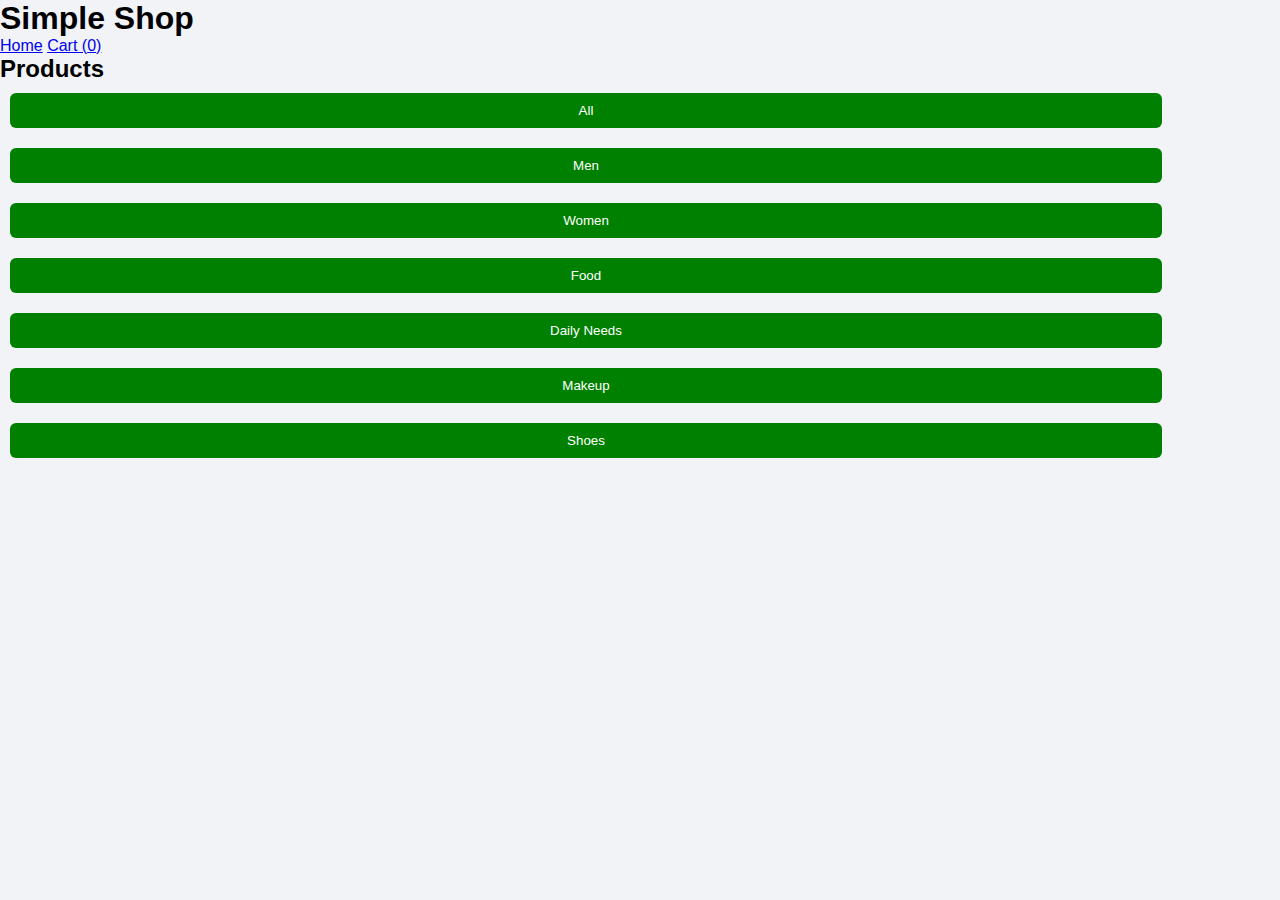
<file: Index.html>
<!DOCTYPE html>
<html lang="en">
<head>
    <meta charset="UTF-8">
    <meta name="viewport" content="width=device-width, initial-scale=1.0">
    <title>Simple Shop</title>
    <link rel="stylesheet" href="styles.css">
</head>
<body>

<header>
    <h1>Simple Shop</h1>
    <nav>
        <a href="index.html">Home</a>
        <a href="cart.html">Cart (<span id="cart-count">0</span>)</a>
    </nav>
</header>

<main>
    <section id="products">
        <h2>Products</h2>

        <div class="category-buttons">
            <button onclick="filterCategory('all')">All</button>
            <button onclick="filterCategory('men')">Men</button>
            <button onclick="filterCategory('women')">Women</button>
            <button onclick="filterCategory('food')">Food</button>
            <button onclick="filterCategory('daily')">Daily Needs</button>
            <button onclick="filterCategory('makeup')">Makeup</button>
            <button onclick="filterCategory('shoes')">Shoes</button>
        </div>

        <div class="product-grid"></div>
    </section>
</main>

<script src="script.js"></script>

</body>
</html>
</file>
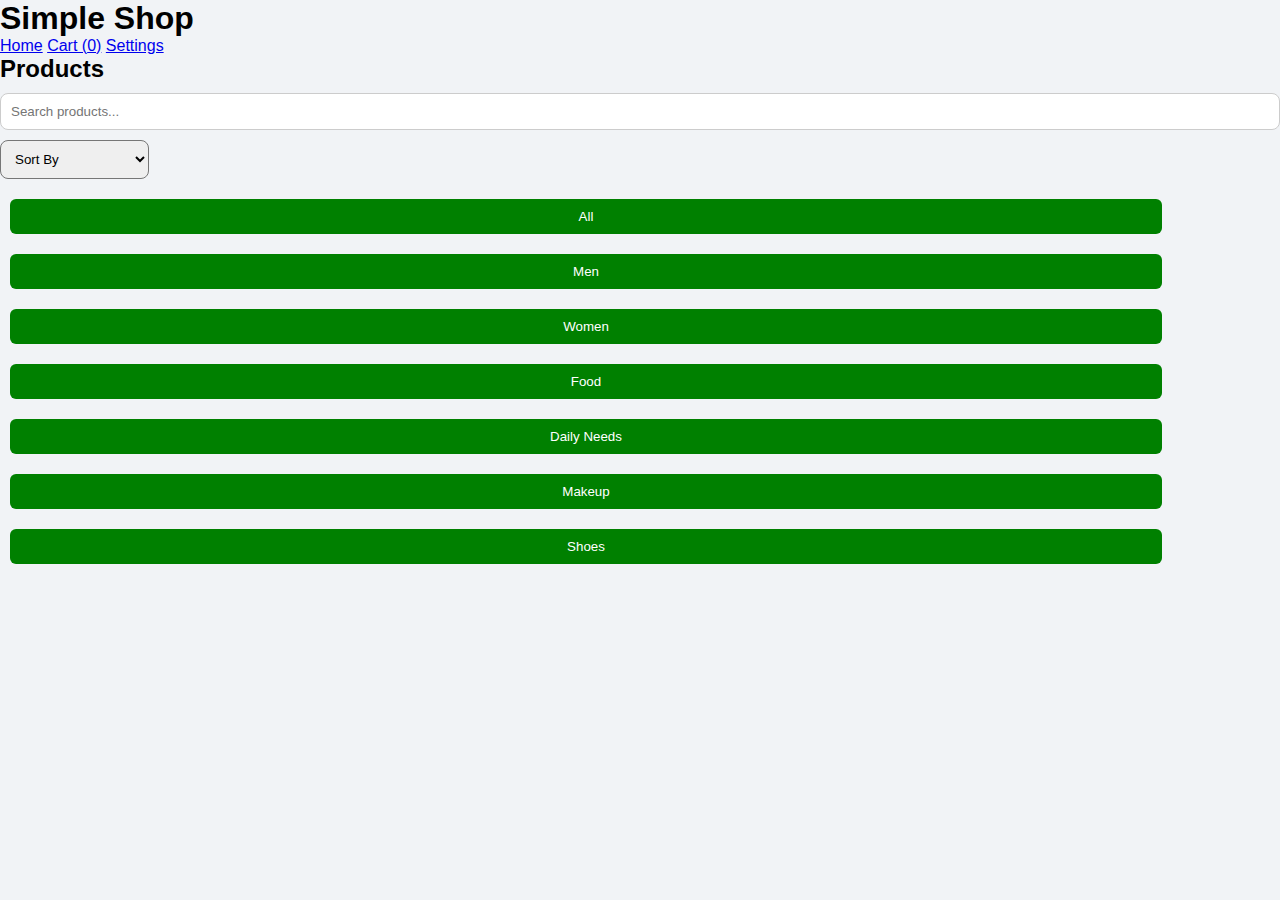
<file: index.html>
<!DOCTYPE html>
<html lang="en">
<head>
    <meta charset="UTF-8">
    <meta name="viewport" content="width=device-width, initial-scale=1.0">
    <title>Simple Shop</title>
    <link rel="stylesheet" href="styles.css">
</head>
<body>

<header>
    <h1 id="shopName">Simple Shop</h1>
    <nav>
        <a href="index.html">Home</a>
        <a href="cart.html">Cart (<span id="cart-count">0</span>)</a>
        <a href="settings.html">Settings</a>    
    </nav>
</header>

<main>
    <section id="products">
        <h2>Products</h2>
<input 
    type="text" 
    id="searchInput" 
    placeholder="Search products..." 
    onkeyup="searchProducts()"
    style="width:100%; padding:10px; margin:10px 0; border-radius:8px; border:1px solid #ccc;"
>

<select onchange="sortProducts(this.value)" style="padding:10px; margin-bottom:10px; border-radius:8px;">
    <option value="default">Sort By</option>
    <option value="low">Price Low → High</option>
    <option value="high">Price High → Low</option>
</select>
        <div class="category-buttons">
            <button onclick="filterCategory('all')">All</button>
            <button onclick="filterCategory('men')">Men</button>
            <button onclick="filterCategory('women')">Women</button>
            <button onclick="filterCategory('food')">Food</button>
            <button onclick="filterCategory('daily')">Daily Needs</button>
            <button onclick="filterCategory('makeup')">Makeup</button>
            <button onclick="filterCategory('shoes')">Shoes</button>
        </div>

        <div class="product-grid"></div>
    </section>
</main>

<script src="script.js"></script>

<script>
document.getElementById("shopName").textContent =
localStorage.getItem("shopName") || "Simple Shop";
</script>
<script>
const shopName = localStorage.getItem("shopName") || "Simple Shop";
document.getElementById("shopName").textContent = shopName;
document.title = shopName;
</script>
</body>
</html>
</file>
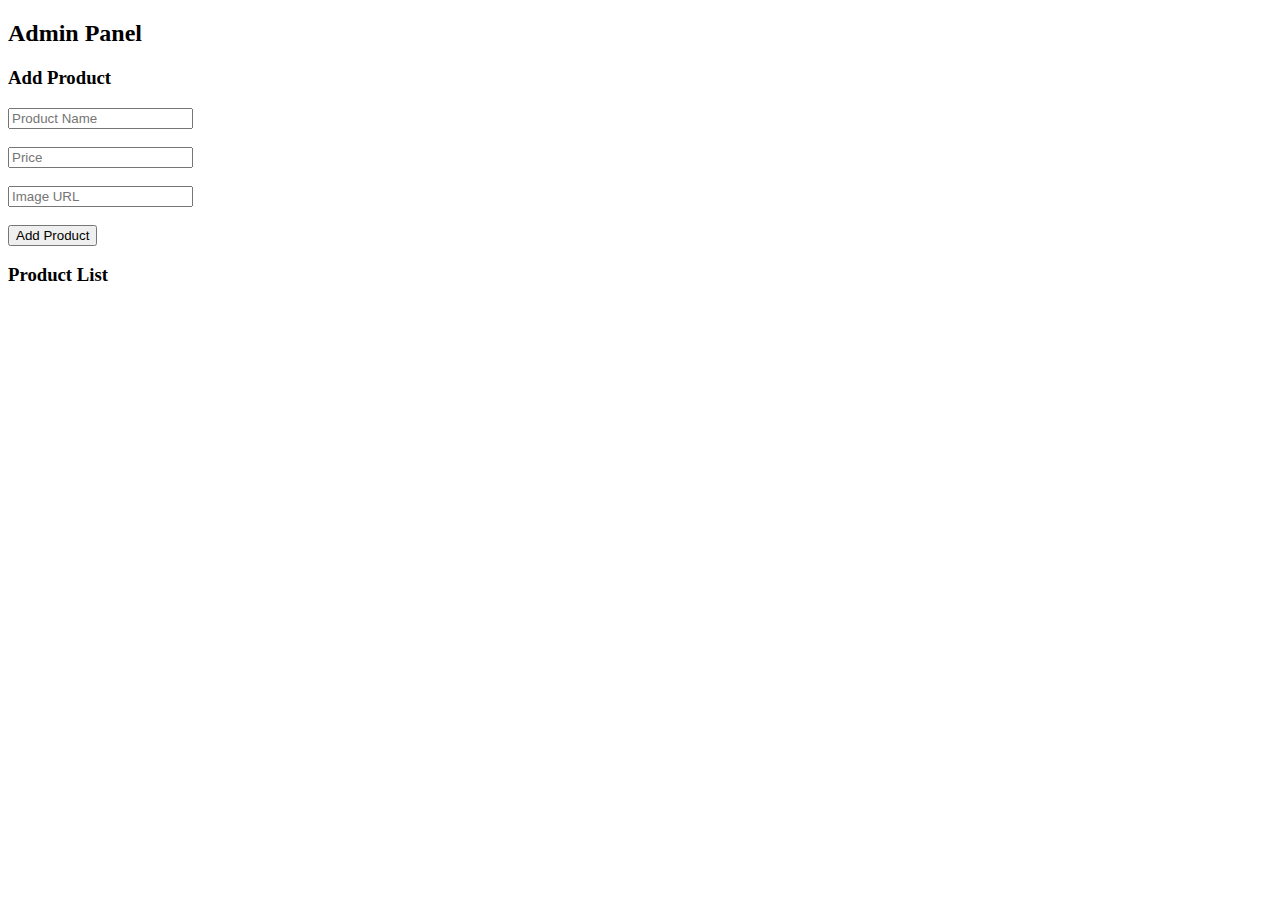
<file: admin.html>
<!DOCTYPE html>
<html>
<head>
<meta name="viewport" content="width=device-width, initial-scale=1.0">
<title>Admin Panel</title>
</head>

<body>

<h2>Admin Panel</h2>

<h3>Add Product</h3>

<input type="text" id="name" placeholder="Product Name"><br><br>
<input type="number" id="price" placeholder="Price"><br><br>
<input type="text" id="image" placeholder="Image URL"><br><br>

<button onclick="addProduct()">Add Product</button>

<h3>Product List</h3>
<div id="productList"></div>

<script>

let products = JSON.parse(localStorage.getItem("products")) || [];

function showProducts(){

let list = document.getElementById("productList");
list.innerHTML = "";

products.forEach((p,i)=>{

list.innerHTML += `
<div>
${p.name} - ₹${p.price}
<button onclick="deleteProduct(${i})">Delete</button>
</div>
`;

});

}

function addProduct(){

let name = document.getElementById("name").value;
let price = document.getElementById("price").value;
let image = document.getElementById("image").value;

products.push({name,price,image});

localStorage.setItem("products",JSON.stringify(products));

showProducts();

}

function deleteProduct(i){

products.splice(i,1);

localStorage.setItem("products",JSON.stringify(products));

showProducts();

}

showProducts();

</script>

</body>
</html>
</file>
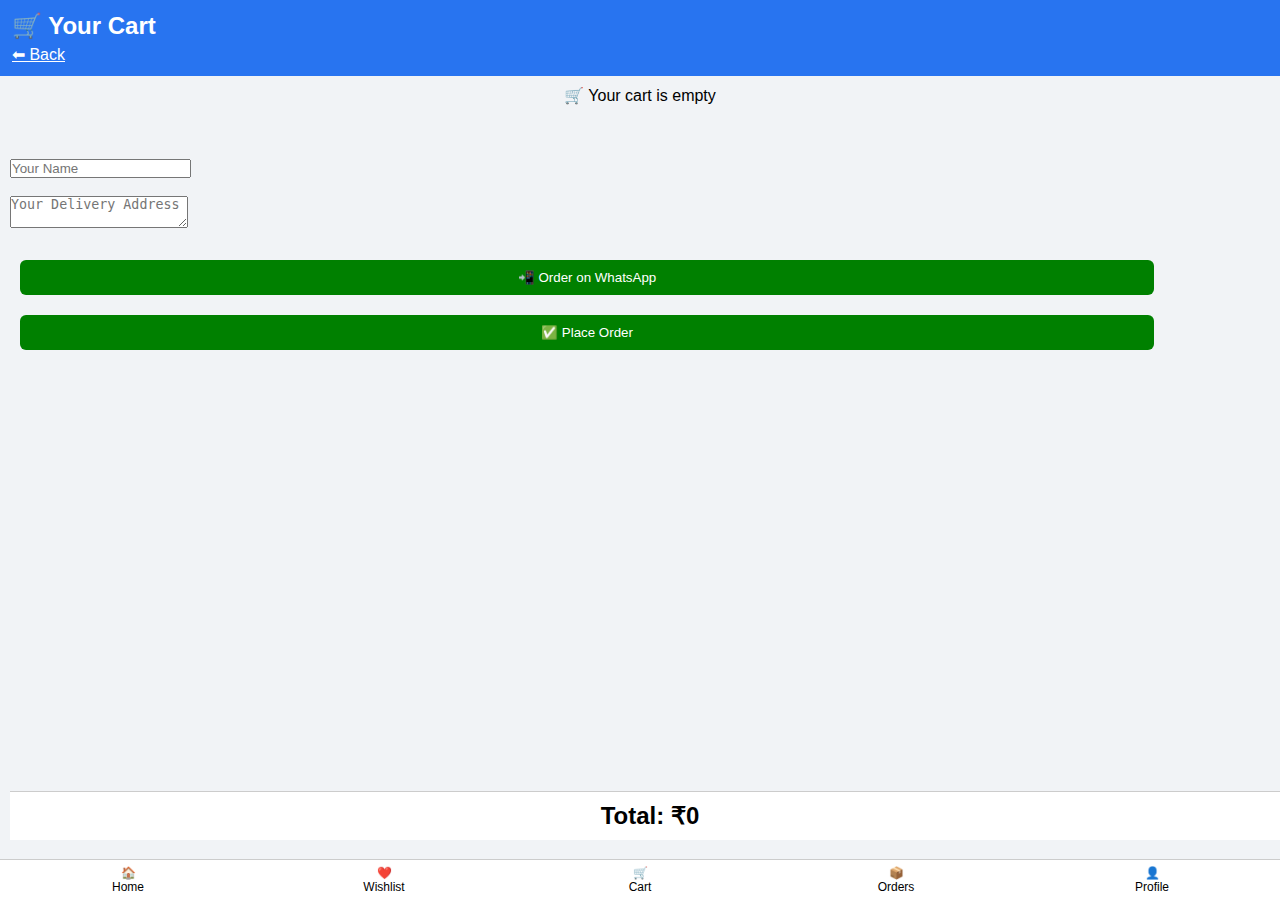
<file: cart.html>
<!DOCTYPE html>
<html lang="en">
<head>
<meta charset="UTF-8">
<meta name="viewport" content="width=device-width, initial-scale=1.0">
<title>Your Cart</title>
<link rel="stylesheet" href="styles.css">
</head>

<body>

<header class="header">
<h2>🛒 Your Cart</h2>
<a href="index.html" style="color:white;">⬅ Back</a>
</header>

<main style="padding:10px;">

<div id="cart-items"></div>

<!-- Total -->
<h2 id="cart-total" class="cart-total">Total: ₹0</h2>

<br><br><br>

<!-- User Info -->
<input type="text" id="customerName" placeholder="Your Name">

<br><br>

<textarea id="customerAddress" placeholder="Your Delivery Address"></textarea>

<br><br>

<button onclick="orderOnWhatsApp()">📲 Order on WhatsApp</button>

<button onclick="placeOrder()">✅ Place Order</button>

</main>

<script>

let cart = JSON.parse(localStorage.getItem("cart")) || [];

/* REMOVE ITEM */
function removeItem(index){
cart.splice(index,1);
localStorage.setItem("cart",JSON.stringify(cart));
renderCart();
}

/* QUANTITY CHANGE */
function changeQty(index, change){

cart[index].quantity += change;

if(cart[index].quantity <= 0){
cart.splice(index,1);
}

localStorage.setItem("cart", JSON.stringify(cart));
renderCart();

}

/* SHOW CART */
function renderCart(){

let container = document.getElementById("cart-items");
let totalEl = document.getElementById("cart-total");

container.innerHTML = "";

if(cart.length === 0){
container.innerHTML = "<p style='text-align:center;'>🛒 Your cart is empty</p>";
totalEl.textContent = "Total: ₹0";
return;
}

let total = 0;

cart.forEach((item,i)=>{

total += item.price * item.quantity;

container.innerHTML += `
<div class="card" style="display:flex; gap:12px; align-items:center;">

<img src="${item.image}" style="width:90px; height:90px; border-radius:10px;">

<div style="flex:1;">
<p style="font-weight:bold;">${item.name}</p>
<p style="color:green;">₹${item.price}</p>

<div style="margin-top:5px;">
<button onclick="changeQty(${i}, -1)">➖</button>
<span style="margin:0 10px;">${item.quantity}</span>
<button onclick="changeQty(${i}, 1)">➕</button>
</div>

</div>

<button onclick="removeItem(${i})" style="background:red;">❌</button>

</div>
`;

});

totalEl.textContent = "Total: ₹" + total;

}

/* WHATSAPP ORDER */
function orderOnWhatsApp(){

if(cart.length == 0){
alert("Your cart is empty");
return;
}

let name = document.getElementById("customerName").value;
let address = document.getElementById("customerAddress").value;

if(name == "" || address == ""){
alert("Please enter your name and address");
return;
}

let phone = "91XXXXXXXXXX"; // 👉 নিজের নম্বর বসাও

let message = "New Order%0A%0A";
message += "Name: " + name + "%0A";
message += "Address: " + address + "%0A%0A";

let total = 0;

cart.forEach((item,i)=>{
message += (i+1) + ". " + item.name + " x " + item.quantity + "%0A";
total += item.price * item.quantity;
});

message += "%0ATotal: ₹" + total;

let url = "https://wa.me/" + phone + "?text=" + message;
window.open(url);

}

/* SAVE ORDER */
function placeOrder(){

if(cart.length == 0){
alert("Cart is empty");
return;
}

let name = document.getElementById("customerName").value;
let address = document.getElementById("customerAddress").value;

if(name == "" || address == ""){
alert("Enter name & address");
return;
}

let orders = JSON.parse(localStorage.getItem("orders")) || [];

let orderID = "ORD" + Math.floor(Math.random()*100000);

orders.push({
id: orderID,
items: cart,
name: name,
address: address,
status: "Pending"
});

localStorage.setItem("orders", JSON.stringify(orders));

alert("✅ Order Placed! ID: " + orderID);

cart = [];
localStorage.removeItem("cart");

renderCart();

}

/* LOAD */
renderCart();

</script>

<!-- Bottom Nav -->
<div class="bottom-nav">
<a href="index.html">🏠<br>Home</a>
<a href="wishlist.html">❤️<br>Wishlist</a>
<a href="cart.html">🛒<br>Cart</a>
<a href="orders.html">📦<br>Orders</a>
<a href="profile.html">👤<br>Profile</a>
</div>

</body>
</html>
</file>
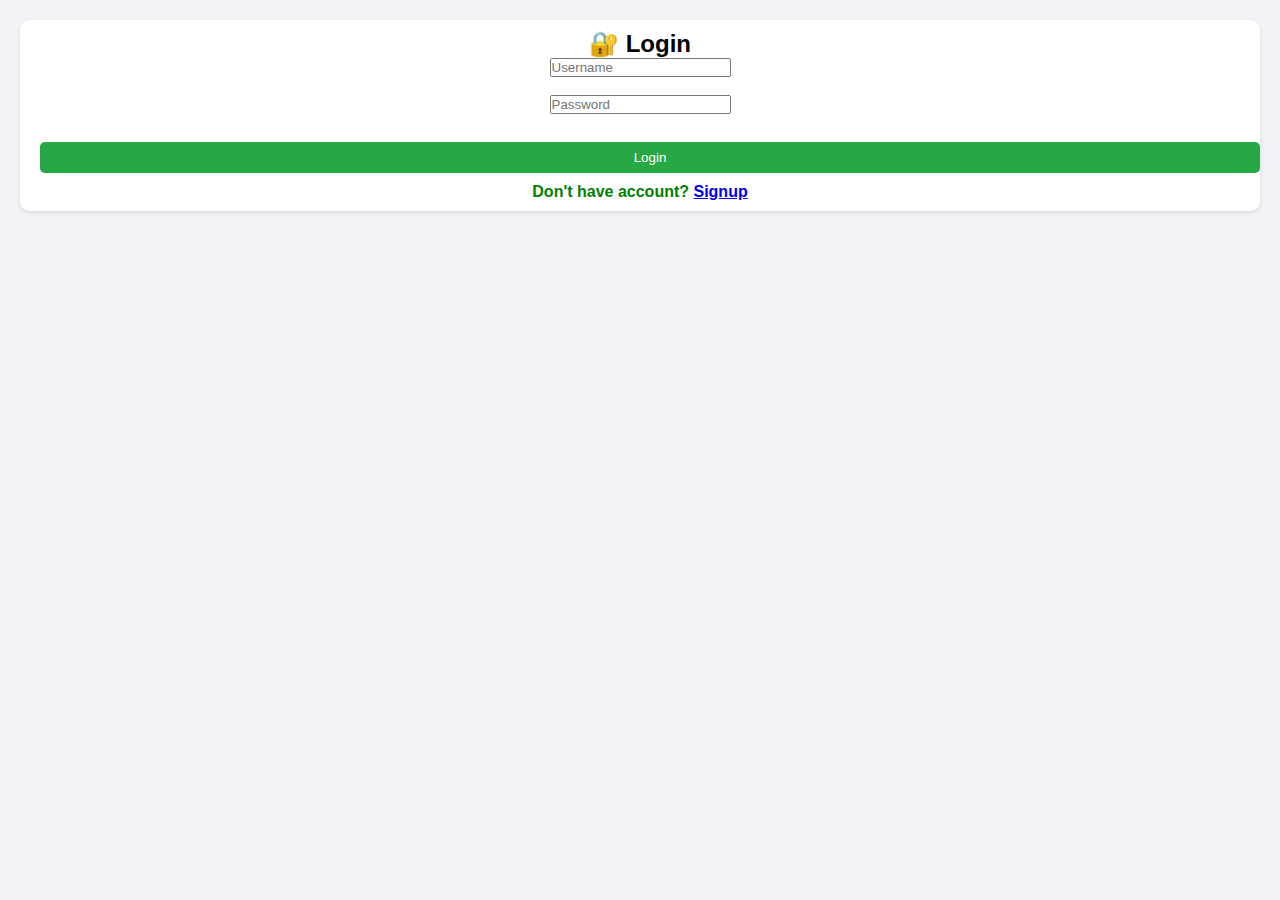
<file: invoice.html>
<!DOCTYPE html>
<html>
<head>
<meta name="viewport" content="width=device-width, initial-scale=1.0">
<title>Invoice</title>
<link rel="stylesheet" href="styles.css">
</head>

<body style="padding:15px;">

<h2 style="text-align:center;">🧾 Invoice</h2>

<div id="invoice"></div>

<br>

<button onclick="window.print()">🖨️ Print / Download</button>

<script>

/* 🔐 USER */
let currentUser = localStorage.getItem("currentUser");

if(!currentUser){
window.location.href = "login.html";
}

/* GET ORDER ID */
let params = new URLSearchParams(window.location.search);
let orderID = params.get("id");

/* USER ORDERS */
let ordersKey = "orders_" + currentUser;
let orders = JSON.parse(localStorage.getItem(ordersKey)) || [];

let order = orders.find(o => o.id == orderID);

let container = document.getElementById("invoice");

if(!order){
container.innerHTML = "<p>Order not found ❌</p>";
}else{

let itemsHTML = "";
let total = 0;

order.items.forEach(item=>{
itemsHTML += `
<p>${item.name} (x${item.quantity}) - ₹${item.price * item.quantity}</p>
`;
total += item.price * item.quantity;
});

container.innerHTML = `
<div class="card">

<h3>Order ID: ${order.id}</h3>

<hr>

${itemsHTML}

<hr>

<p><b>Total:</b> ₹${total}</p>

<hr>

<p><b>Name:</b> ${order.name}</p>
<p><b>Address:</b> ${order.address}</p>

</div>
`;

}

</script>

</body>
</html>
</file>
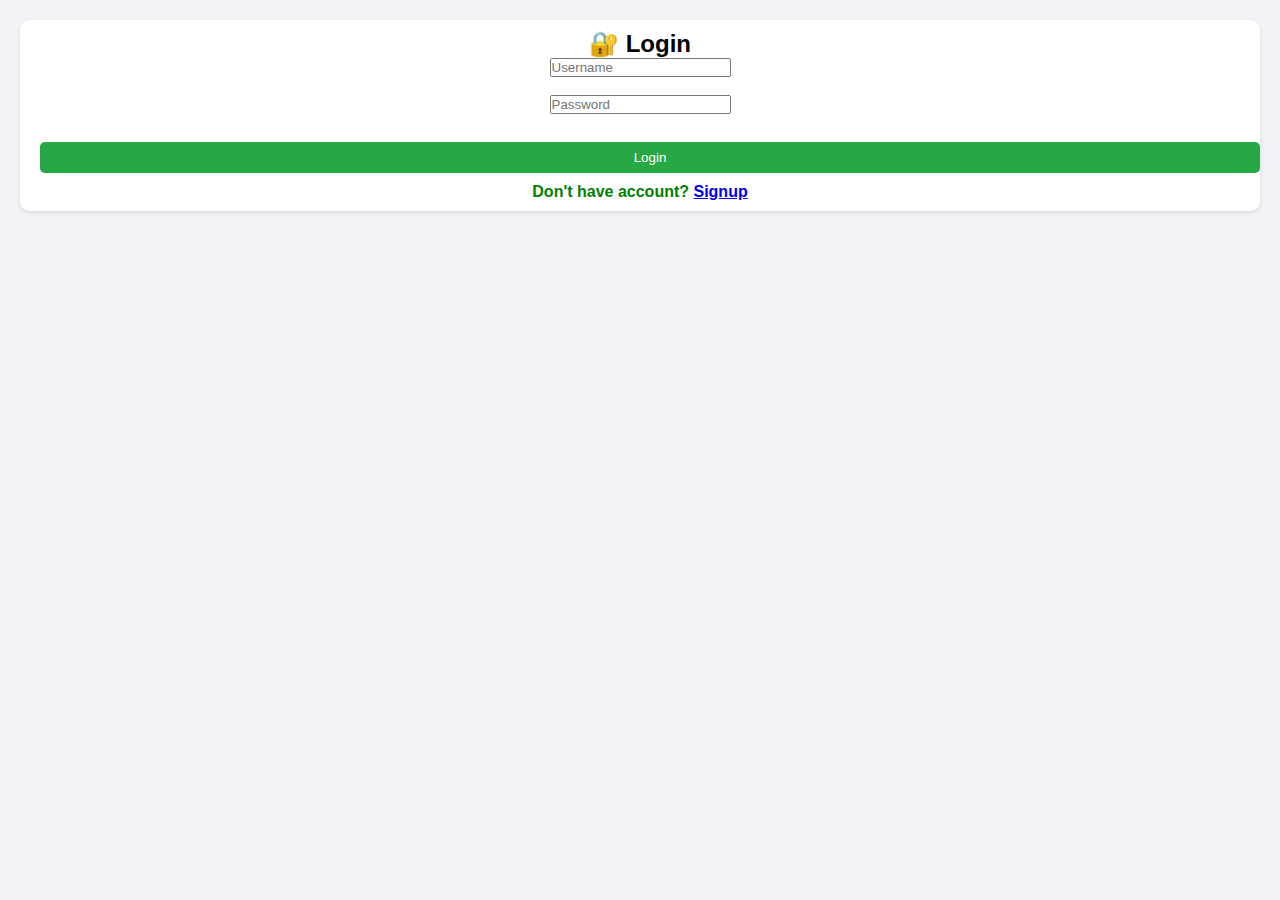
<file: login.html>
<!DOCTYPE html>
<html>
<head>
<meta name="viewport" content="width=device-width, initial-scale=1.0">
<title>Login</title>
<link rel="stylesheet" href="styles.css">
</head>

<body>

<div class="card" style="margin:20px;">
<h2>🔐 Login</h2>

<input type="text" id="loginUser" placeholder="Username"><br><br>
<input type="password" id="loginPass" placeholder="Password"><br><br>

<button onclick="login()">Login</button>

<p>Don't have account? <a href="signup.html">Signup</a></p>

</div>

<script>

function login(){

let username = document.getElementById("loginUser").value;
let password = document.getElementById("loginPass").value;

let users = JSON.parse(localStorage.getItem("users")) || [];

let user = users.find(u => u.username === username && u.password === password);

if(user){
localStorage.setItem("currentUser", username);
alert("Login Success");
window.location.href = "index.html";
}else{
alert("Invalid username or password");
}

}

</script>

</body>
</html>
</file>
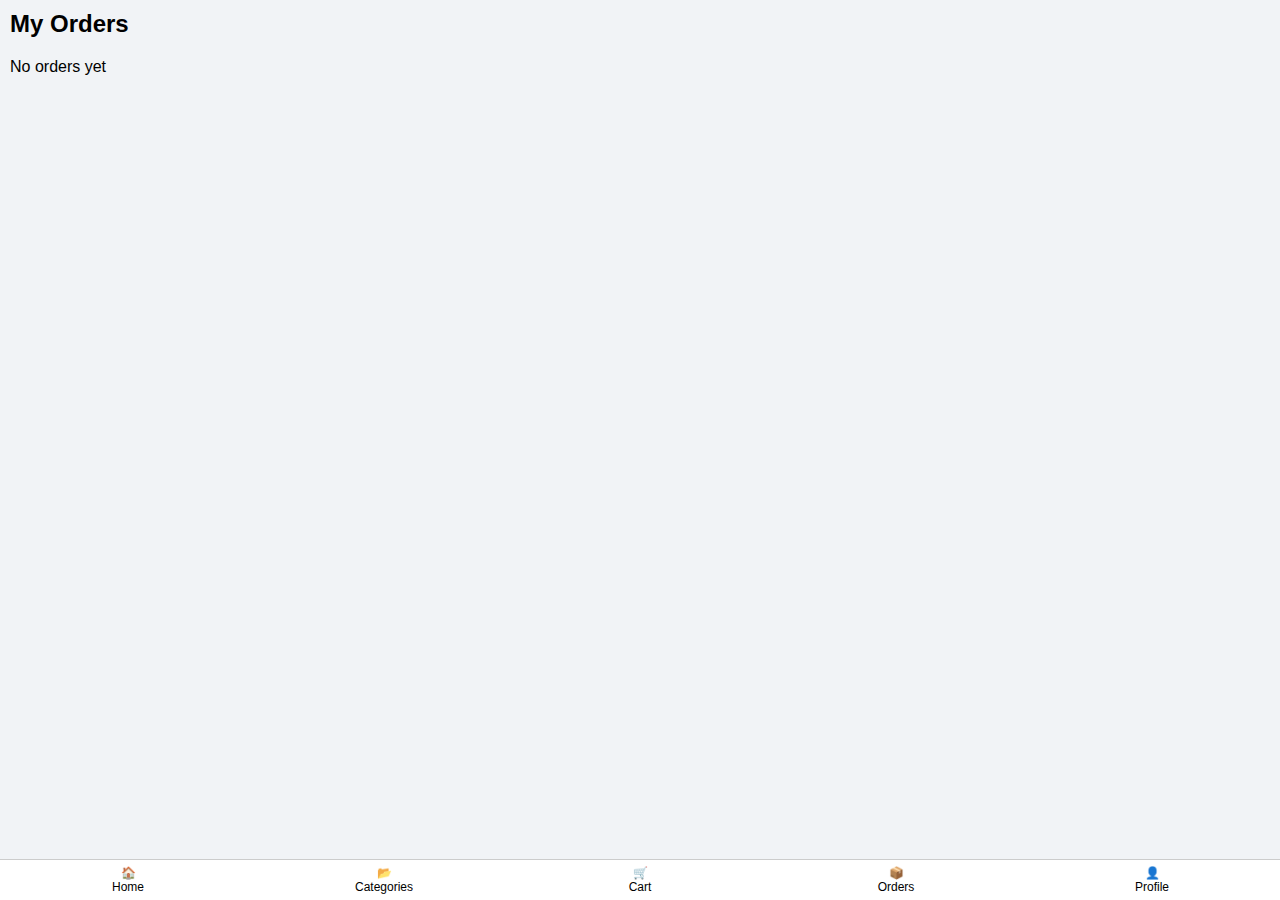
<file: orders.html>
<!DOCTYPE html>
<html>
<head>
<meta name="viewport" content="width=device-width, initial-scale=1.0">
<title>My Orders</title>
<link rel="stylesheet" href="styles.css">
</head>

<body>

<h2 style="padding:10px;">My Orders</h2>

<div id="orders"></div>

<script>

let orders = JSON.parse(localStorage.getItem("orders")) || [];

let container = document.getElementById("orders");

if(orders.length == 0){
container.innerHTML = "<p style='padding:10px;'>No orders yet</p>";
}else{

orders.forEach(o=>{

let itemsHTML = "";

o.items.forEach(item=>{
itemsHTML += `
<div style="display:flex; gap:10px; margin:5px 0;">
<img src="${item.image}" style="width:50px; height:50px; border-radius:6px;">
<div>
<p>${item.name}</p>
<p>Qty: ${item.quantity}</p>
</div>
</div>
`;
});

container.innerHTML += `
<div class="card" style="margin:10px;">

<h4>Order ID: ${o.id}</h4>
<p>Status: <b style="color:orange;">${o.status}</b></p>

<p><b>Name:</b> ${o.name}</p>
<p><b>Address:</b> ${o.address}</p>

<hr>

${itemsHTML}

</div>
`;

});

}

</script>

<!-- Bottom Navigation -->
<div class="bottom-nav">

<a href="index.html">🏠<br>Home</a>

<a href="#">📂<br>Categories</a>

<a href="cart.html">🛒<br>Cart</a>

<a href="orders.html">📦<br>Orders</a>

<a href="profile.html">👤<br>Profile</a>

</div>

</body>
</html>
</file>
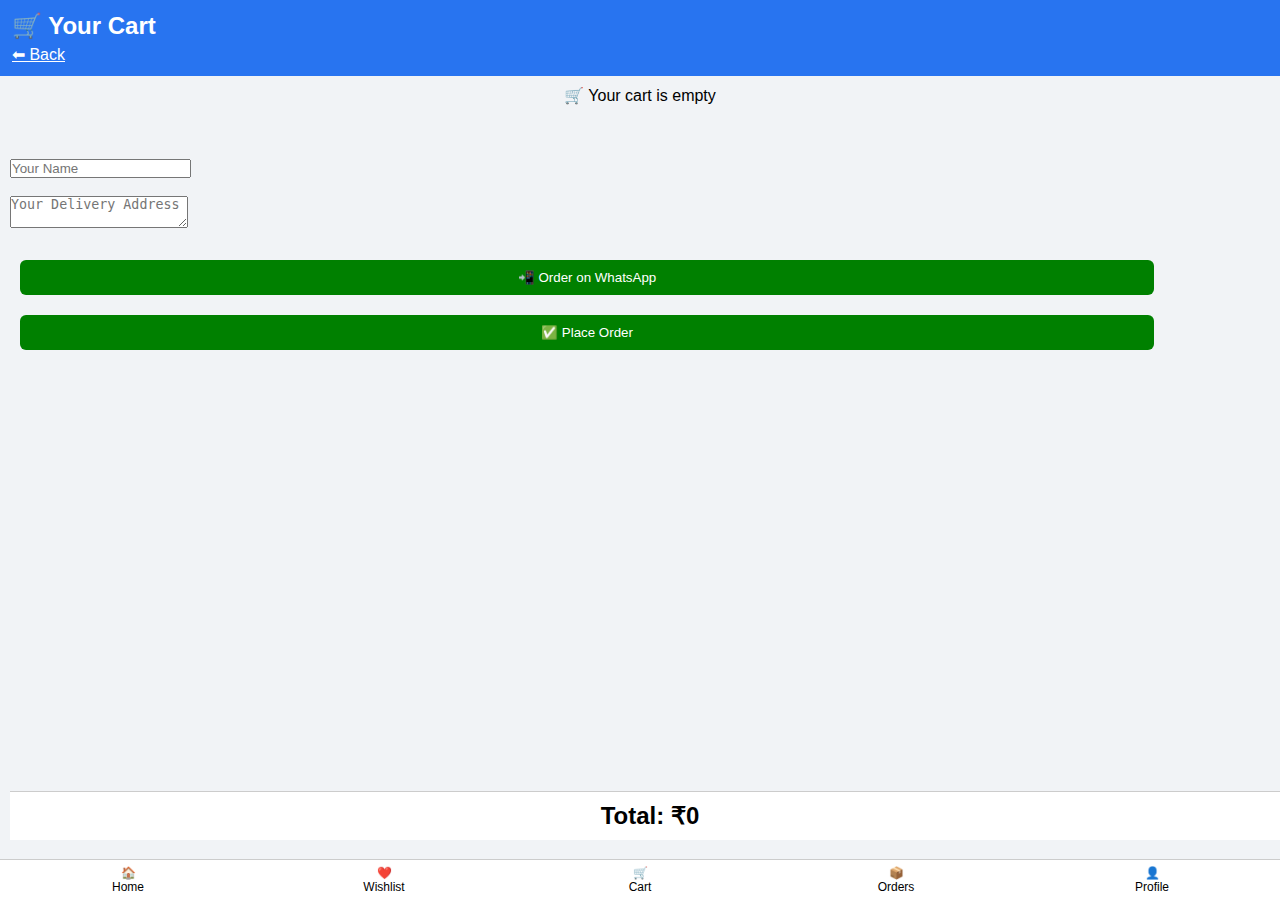
<file: payment.html>
<!DOCTYPE html>
<html>
<head>
<meta name="viewport" content="width=device-width, initial-scale=1.0">
<title>Payment</title>
<link rel="stylesheet" href="styles.css">
</head>

<body>

<div class="header">
<h2>💳 Payment</h2>
</div>

<main style="padding:15px; text-align:center;">

<h3>Choose Payment Method</h3>

<br>

<button onclick="payNow()">💰 Cash on Delivery</button>

<br><br>

<button onclick="payNow()">📱 UPI Payment</button>

<br><br>

<button onclick="payNow()">💳 Card Payment</button>

<br><br><br>

<div id="loading" style="display:none;">
<p>Processing Payment...</p>
</div>

</main>

<script>

// 🔐 USER
let currentUser = localStorage.getItem("currentUser");

if(!currentUser){
window.location.href = "login.html";
}

// USER KEYS
let ordersKey = "orders_" + currentUser;
let cartKey = "cart_" + currentUser;

// GET TEMP ORDER
let temp = JSON.parse(localStorage.getItem("tempOrder"));

if(!temp){
alert("No order found");
window.location.href = "cart.html";
}

// 💳 PAY
function payNow(){

document.getElementById("loading").style.display = "block";

setTimeout(()=>{

// SAVE ORDER
let orders = JSON.parse(localStorage.getItem(ordersKey)) || [];

let orderID = "ORD" + Math.floor(Math.random()*100000);

orders.push({
id: orderID,
items: temp.cart,
name: temp.name,
address: temp.address,
status: "Pending"
});

localStorage.setItem(ordersKey, JSON.stringify(orders));

// CLEAR CART
localStorage.removeItem(cartKey);
localStorage.removeItem("tempOrder");

// SUCCESS PAGE
window.location.href = "success.html?id=" + orderID;

}, 2000);

}

</script>

</body>
</html>
</file>
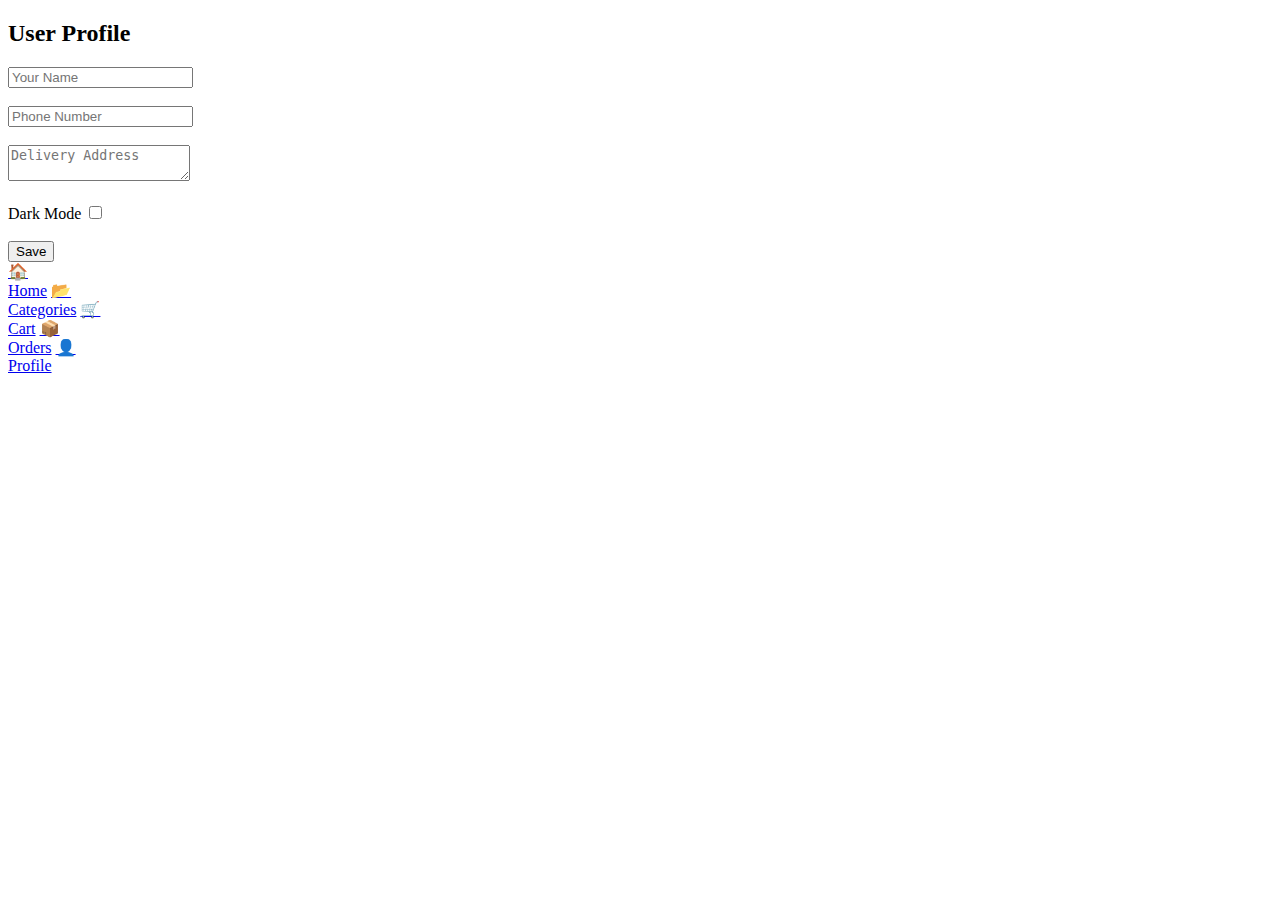
<file: profile.html>
<!DOCTYPE html><html>
<head>
<meta name="viewport" content="width=device-width, initial-scale=1.0">
<title>User Profile</title>
</head><body><h2>User Profile</h2><input type="text" id="userName" placeholder="Your Name">
<br><br><input type="text" id="userPhone" placeholder="Phone Number">
<br><br><textarea id="userAddress" placeholder="Delivery Address"></textarea><br><br>

<label>Dark Mode</label>
<input type="checkbox" id="darkMode">

<br><br>

<button onclick="saveUser()">Save</button>

<script>

function saveUser(){

let name = document.getElementById("userName").value;
let phone = document.getElementById("userPhone").value;
let address = document.getElementById("userAddress").value;
let dark = document.getElementById("darkMode").checked;

localStorage.setItem("userName", name);
localStorage.setItem("userPhone", phone);
localStorage.setItem("userAddress", address);
localStorage.setItem("darkMode", dark);

alert("Profile Saved");

}
  </script>
<div class="bottom-nav"><a href="index.html">🏠<br>Home</a>

<a href="#">📂<br>Categories</a>

<a href="cart.html">🛒<br>Cart</a>

<a href="#">📦<br>Orders</a>

<a href="profile.html">👤<br>Profile</a>

</div>
</body>
</html>
</file>
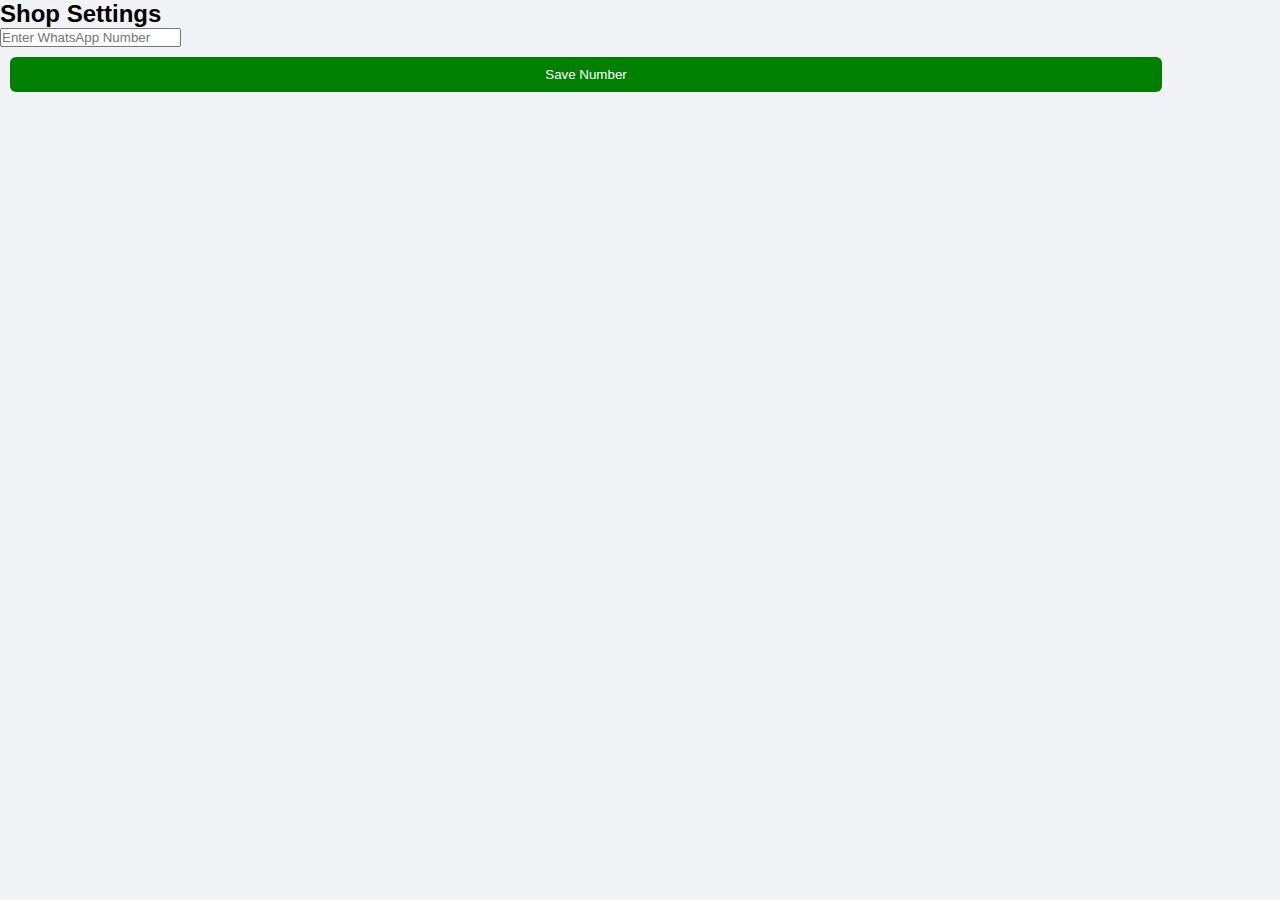
<file: settings.html>
<!DOCTYPE html>
<html>
<head>
<title>Shop Settings</title>
<link rel="stylesheet" href="styles.css">
</head>
<body>

<h2>Shop Settings</h2>

<input type="text" id="phoneInput" placeholder="Enter WhatsApp Number">
<button onclick="savePhone()">Save Number</button>

<script>
function savePhone() {
    const phone = document.getElementById("phoneInput").value;
    localStorage.setItem("shopPhone", phone);
    alert("Number saved successfully");
}
</script>

</body>
</html>
</file>
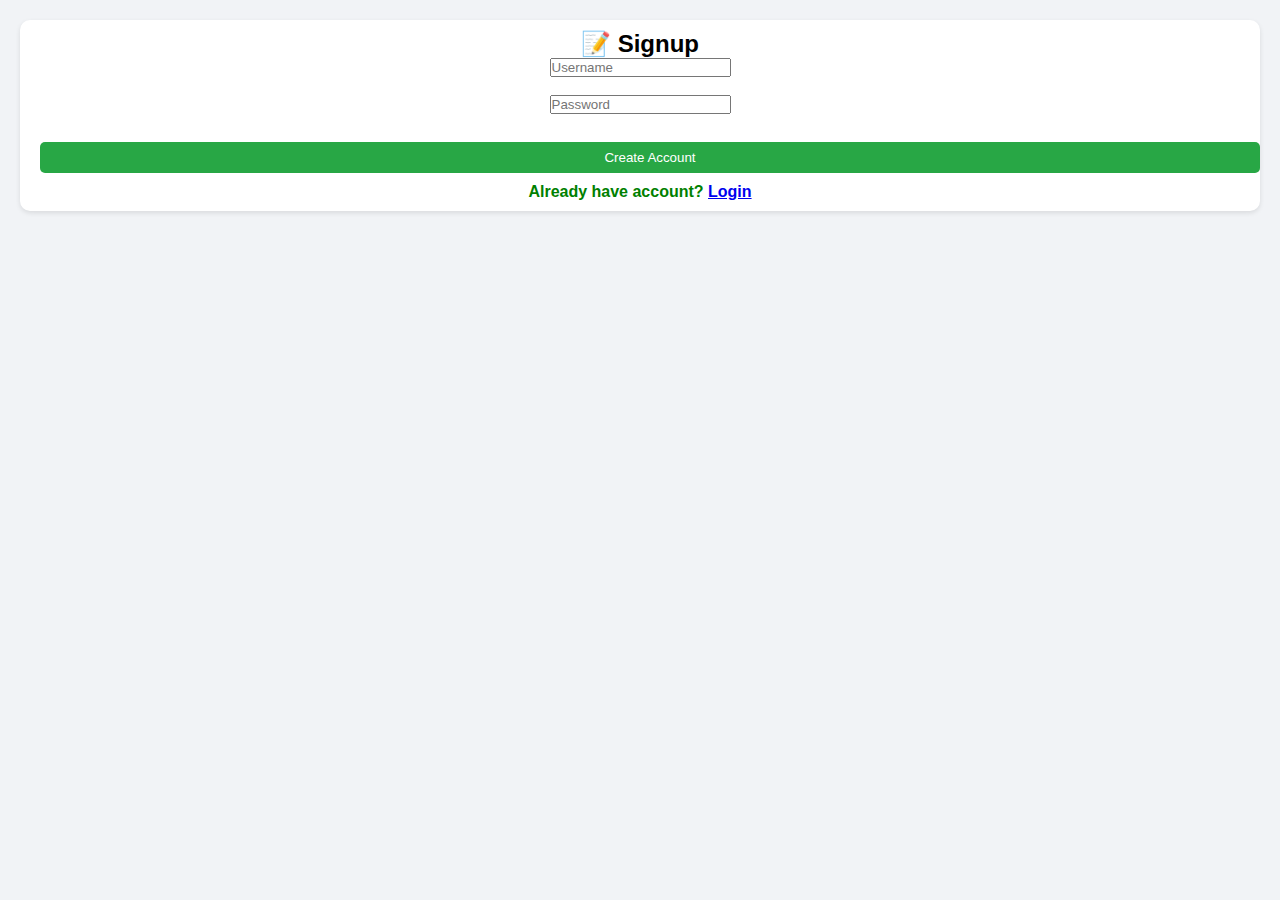
<file: singup.html>
<!DOCTYPE html>
<html>
<head>
<meta name="viewport" content="width=device-width, initial-scale=1.0">
<title>Signup</title>
<link rel="stylesheet" href="styles.css">
</head>

<body>

<div class="card" style="margin:20px;">
<h2>📝 Signup</h2>

<input type="text" id="newUser" placeholder="Username"><br><br>
<input type="password" id="newPass" placeholder="Password"><br><br>

<button onclick="signup()">Create Account</button>

<p>Already have account? <a href="login.html">Login</a></p>

</div>

<script>

function signup(){

let username = document.getElementById("newUser").value;
let password = document.getElementById("newPass").value;

if(username=="" || password==""){
alert("Fill all fields");
return;
}

let users = JSON.parse(localStorage.getItem("users")) || [];

// check duplicate
let exist = users.find(u => u.username === username);

if(exist){
alert("User already exists");
return;
}

users.push({username, password});

localStorage.setItem("users", JSON.stringify(users));

alert("Account created");

window.location.href = "login.html";

}

</script>

</body>
</html>
</file>
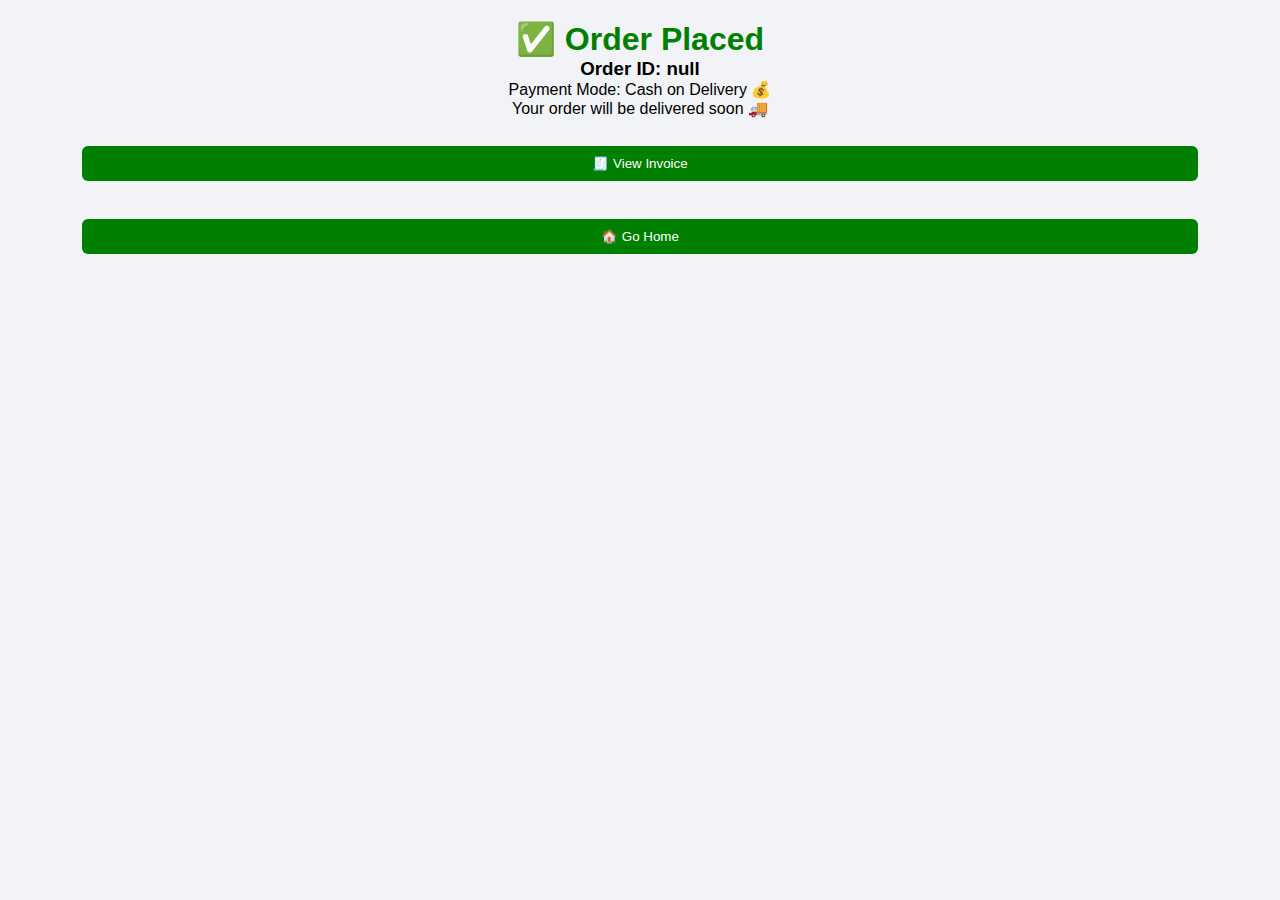
<file: success.html>
<!DOCTYPE html>
<html>
<head>
<meta name="viewport" content="width=device-width, initial-scale=1.0">
<title>Order Success</title>
<link rel="stylesheet" href="styles.css">
</head>

<body style="text-align:center; padding:20px;">

<h1 style="color:green;">✅ Order Placed</h1>

<h3 id="orderID"></h3>

<p>Payment Mode: Cash on Delivery 💰</p>

<p>Your order will be delivered soon 🚚</p>

<br>

<a id="invoiceLink">
<button>🧾 View Invoice</button>
</a>

<br><br>

<a href="index.html">
<button>🏠 Go Home</button>
</a>

<script>

let params = new URLSearchParams(window.location.search);
let id = params.get("id");

document.getElementById("orderID").innerText = "Order ID: " + id;

/* Invoice link */
document.getElementById("invoiceLink").href = "invoice.html?id=" + id;

</script>

</body>
</html>
</file>
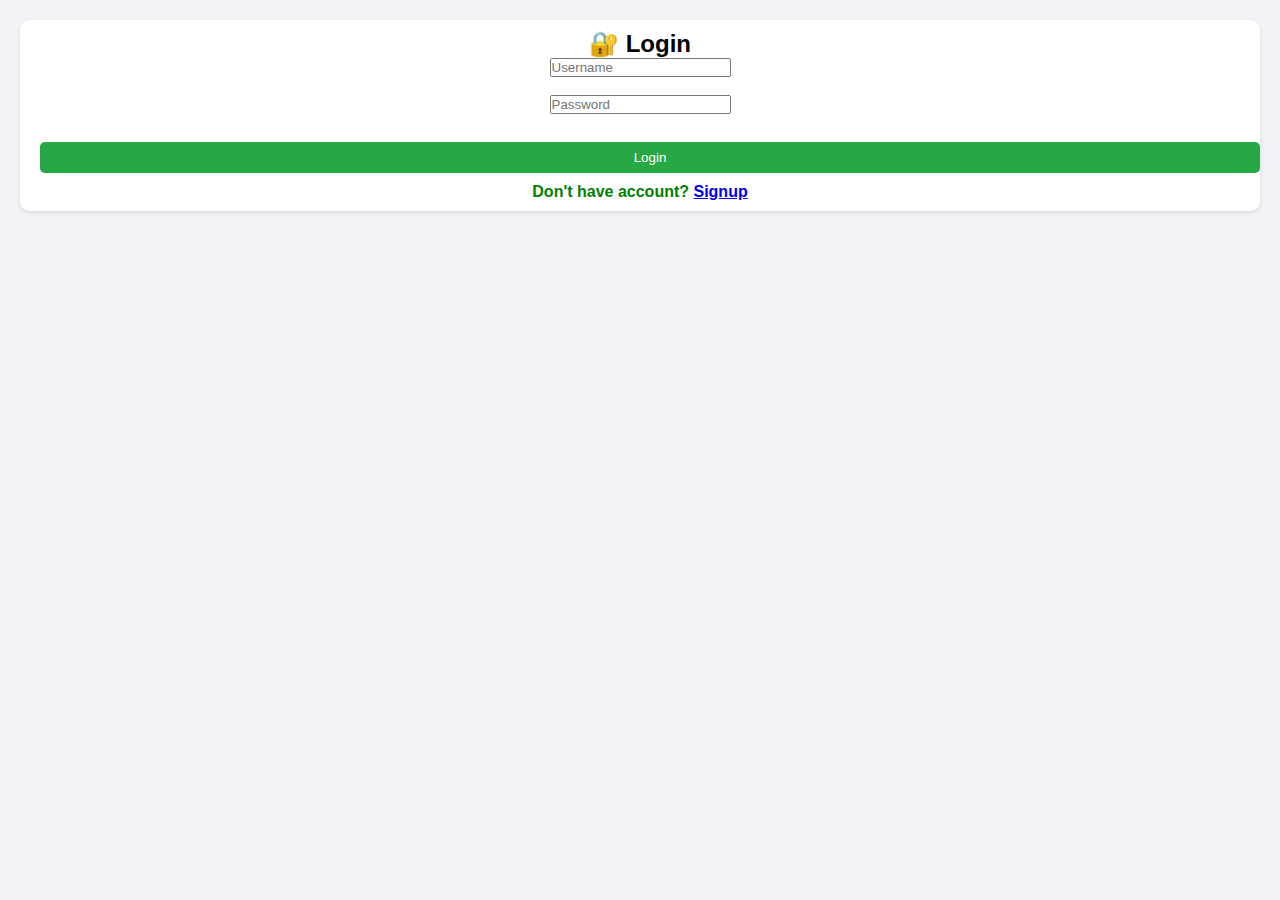
<file: wishlist.html>
<!DOCTYPE html>
<html>
<head>
<meta name="viewport" content="width=device-width, initial-scale=1.0">
<title>Wishlist</title>
<link rel="stylesheet" href="styles.css">
</head>

<body>

<div id="toast"></div>

<h2 style="text-align:center;">❤️ My Wishlist</h2>

<div id="wishlistItems" class="products"></div>

<script>

/* 🔔 TOAST */
function showToast(message){
let toast = document.getElementById("toast");
toast.innerText = message;
toast.classList.add("show");
setTimeout(()=>toast.classList.remove("show"),2000);
}

/* 🔐 USER */
let currentUser = localStorage.getItem("currentUser");

if(!currentUser){
window.location.href = "login.html";
}

/* USER KEYS */
let wishlistKey = "wishlist_" + currentUser;
let cartKey = "cart_" + currentUser;

let wishlist = JSON.parse(localStorage.getItem(wishlistKey)) || [];

let container = document.getElementById("wishlistItems");

/* SHOW */
function showWishlist(){

container.innerHTML = "";

if(wishlist.length === 0){
container.innerHTML = "<p style='text-align:center;'>No items 😢</p>";
return;
}

wishlist.forEach((item,i)=>{

container.innerHTML += `
<div class="card">

<img src="${item.image}">
<h4>${item.name}</h4>
<p>₹${item.price}</p>

<button onclick="addToCart(${i})">🛒 Move to Cart</button>
<button onclick="removeItem(${i})">❌ Remove</button>

</div>
`;

});

}

/* REMOVE */
function removeItem(index){

wishlist.splice(index,1);

localStorage.setItem(wishlistKey, JSON.stringify(wishlist));

showToast("Removed ❌");

showWishlist();

}

/* MOVE TO CART */
function addToCart(index){

let item = wishlist[index];

let cart = JSON.parse(localStorage.getItem(cartKey)) || [];

let existing = cart.find(p => p.name === item.name);

if(existing){
existing.quantity += 1;
}else{
cart.push({...item, quantity:1});
}

localStorage.setItem(cartKey, JSON.stringify(cart));

/* remove from wishlist */
wishlist.splice(index,1);
localStorage.setItem(wishlistKey, JSON.stringify(wishlist));

showToast("Moved to cart 🛒");

showWishlist();

}

/* LOAD */
showWishlist();

</script>

</body>
</html>
</file>
<file: styles.css>
*{
margin:0;
padding:0;
box-sizing:border-box;
}

body{
font-family: Arial;
background:#f1f3f6;
padding-bottom:70px;
}

/* Header */
.header{
background:#2874f0;
color:white;
padding:12px;
}

.header h2{
margin-bottom:5px;
}

.header input{
width:100%;
padding:10px;
border:none;
border-radius:6px;
}

/* Banner */
.banner img{
width:100%;
height:160px;
object-fit:cover;
}

/* Categories */
.categories{
display:flex;
justify-content:space-around;
background:white;
padding:10px 0;
}

.cat{
text-align:center;
font-size:12px;
}

.cat img{
width:45px;
height:45px;
}

/* Products */
.products{
display:grid;
grid-template-columns:repeat(2,1fr);
gap:10px;
padding:10px;
}

.card{
background:white;
border-radius:10px;
padding:10px;
box-shadow:0 2px 5px rgba(0,0,0,0.1);
text-align:center;
}

.card img{
width:100%;
height:120px;
object-fit:cover;
border-radius:8px;
}

.card h4{
font-size:14px;
margin:5px 0;
}

.card p{
color:green;
font-weight:bold;
}

.card button{
width:100%;
padding:8px;
background:#28a745;
color:white;
border:none;
border-radius:5px;
}

/* Bottom Nav */
.bottom-nav{
position:fixed;
bottom:0;
width:100%;
background:white;
display:flex;
border-top:1px solid #ccc;
}

.bottom-nav a{
flex:1;
text-align:center;
padding:6px 0;
font-size:12px;
text-decoration:none;
color:black;
}
button{
width:90%;
padding:10px;
margin:10px;
background:green;
color:white;
border:none;
border-radius:6px;
}
.cart-total{
position:fixed;
bottom:60px;
width:100%;
background:white;
padding:10px;
text-align:center;
font-weight:bold;
border-top:1px solid #ccc;
}
#orders .card{
border-radius:10px;
padding:10px;
box-shadow:0 2px 6px rgba(0,0,0,0.1);
background:white;
}
</file>
